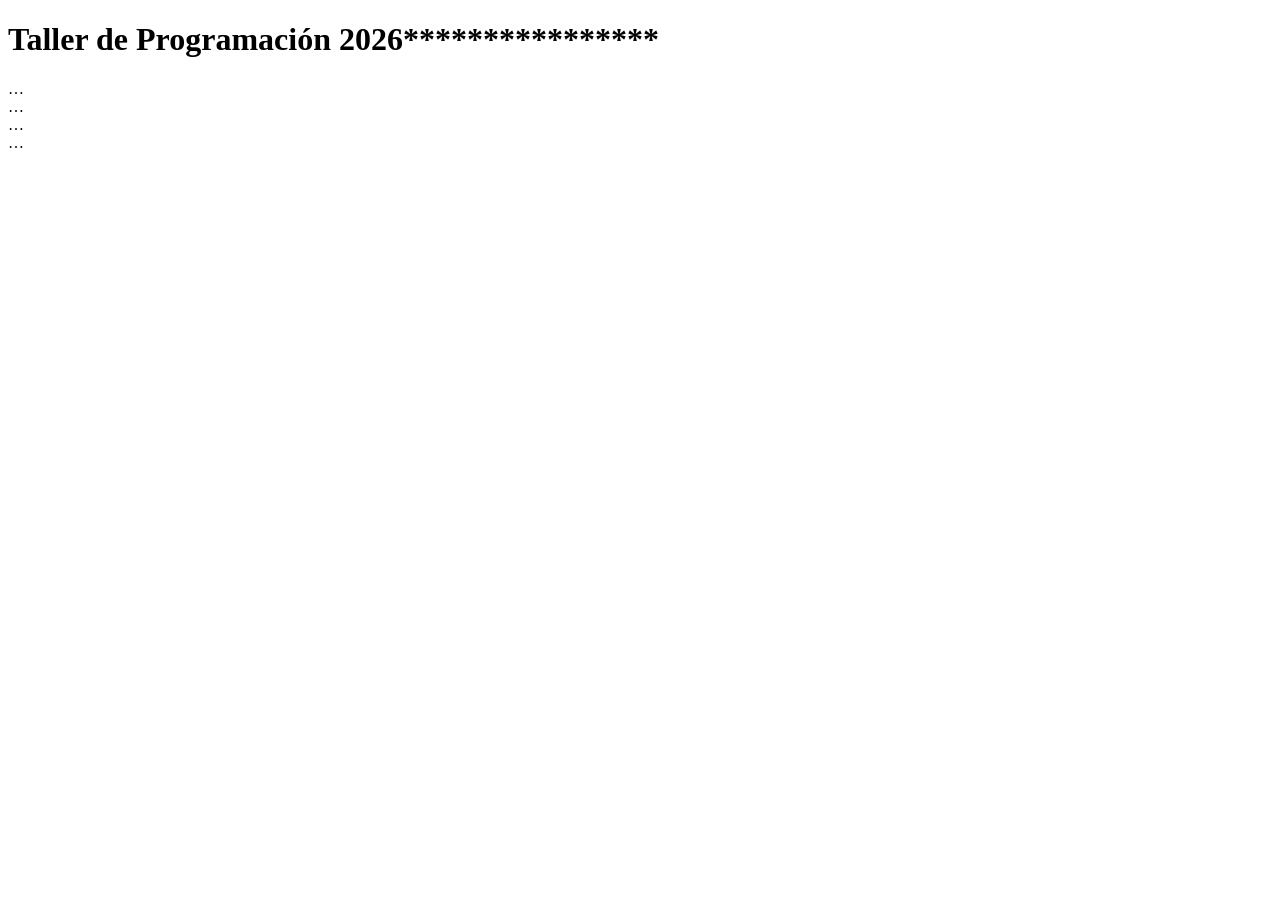
<file: index.html>
<!DOCTYPE html>
<html lang="en">
<head>
    <meta charset="UTF-8">
    <meta name="viewport" content="width=device-width, initial-scale=1.0">
    <title>Document</title>
</head>
<body>
    <header class="encabezado">
  <h1>Taller de Programación 2026****************</h1>
  <nav class="menu"> … </nav>
</header>
<main>
  <section class="portada"> … </section>
  <section id="actividades"> … </section>
</main>
<footer class="pie"> … </footer>

</body>
</html>
</file>
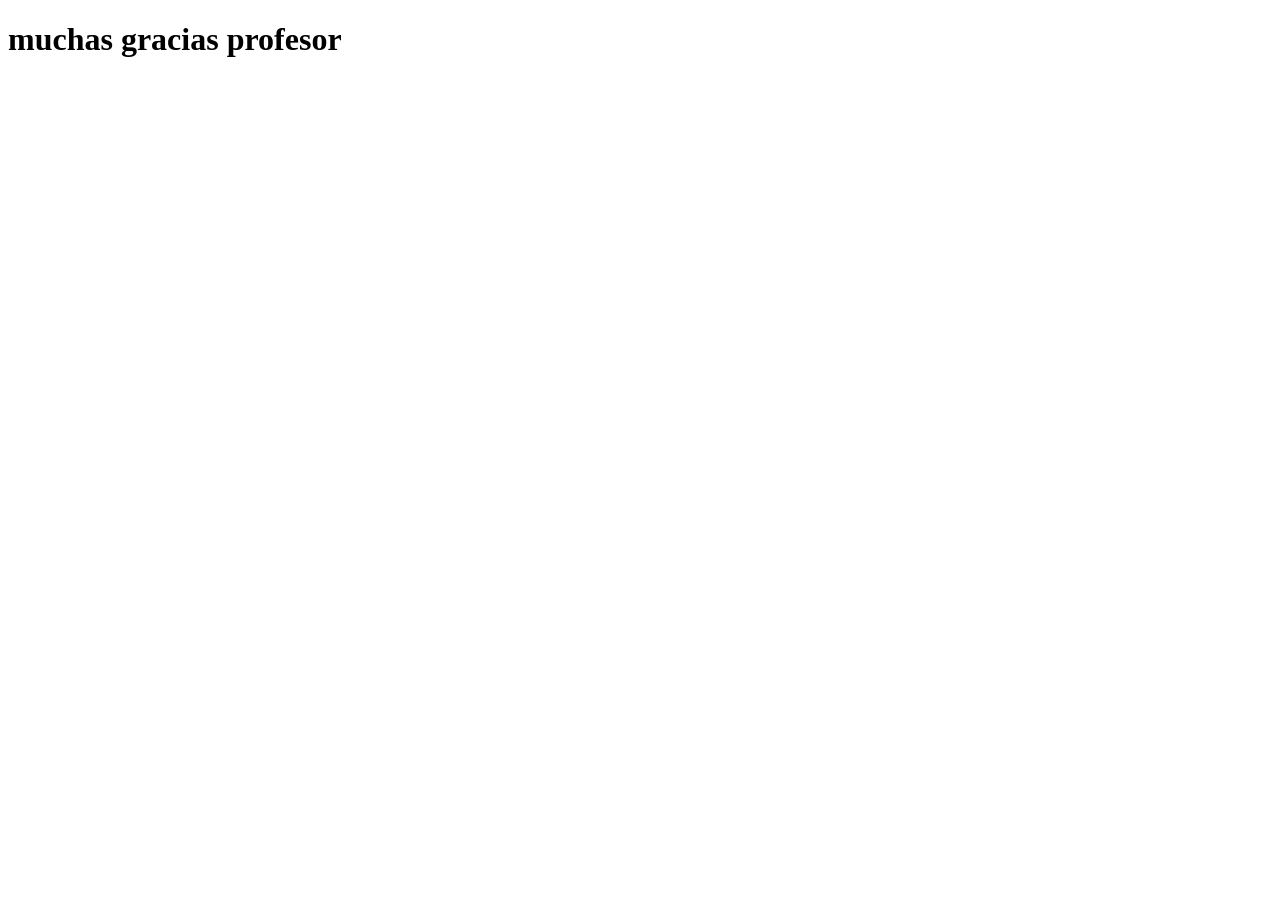
<file: bien.html>
<!DOCTYPE html>
<html lang="en">
<head>
    <meta charset="UTF-8">
    <meta name="viewport" content="width=device-width, initial-scale=1.0">
    <title>Document</title>
</head>
<h1>muchas gracias profesor</h1>
<body>
    
</body>
</html>
</file>
